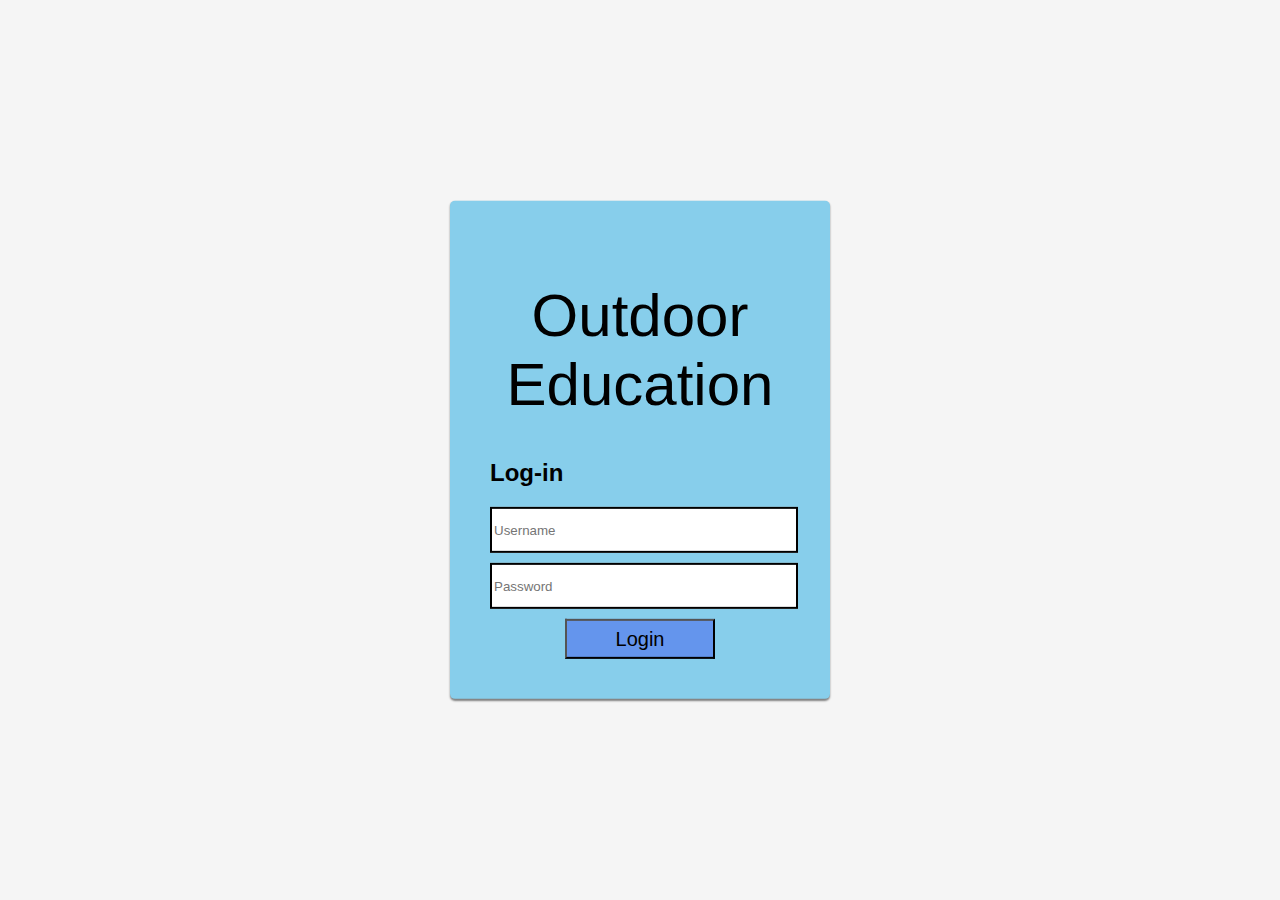
<file: index.html>
<!DOCTYPE html>
<html>
<head>
    <title>OEd Website</title>
    <link rel="stylesheet" href="database.css" type="text/css"/>
</head>
<body>
<div class="login-form">
    <h1>Outdoor Education</h1>
    <h2>Log-in</h2>
    <form action="login.php" method="POST">
        <input type="text" name="username" placeholder="Username"/>
        <input type="password" name="password" placeholder="Password"/>
        <input type="submit" name="Log in" value="Login"/>
    </form>

</div>


</body>
</html>
</file>
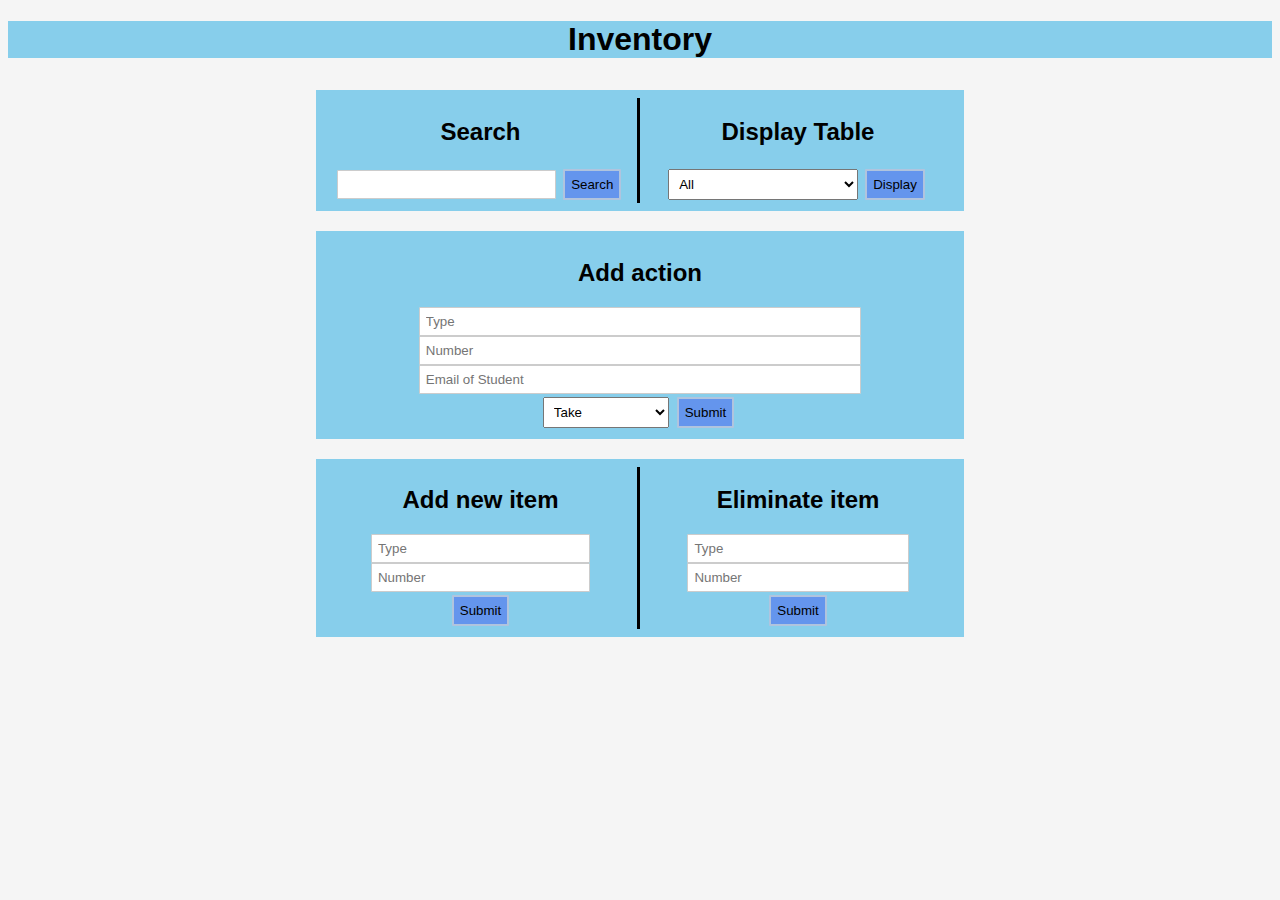
<file: Inventory.html>
<!DOCTYPE html>
<html>
<head>
	<title>
	</title>
	<link rel="stylesheet" type="text/css" href="style.css">
</head>
<body>
	<h1>Inventory</h1>
	<div class="general-container">
		<div class="container double">
			<div style="border-right-style: solid;">
				<h2>Search</h2>
	            <form action="search_inventory.php" method="get">
	                <input type="text" name="search2"/>
	                <input type="submit" name="submit_search" value="Search"/>
	            </form>
			</div>
			<div >
				<h2>Display Table</h2>
            	<form action="display_inventory.php" method="get">
	                <select style="width: 60%;" name="option">
	                <option>All</option>
	                <option>Borrowed items</option>
	                <option>Items in inventory</option>
	                </select>
	                <input type="submit" name="submit" value="Display"/>
            	</form>
			</div>
		</div>
		<div class="container">
			<h2>Add action</h2>
			    <form action="inventory_addAction.php" method="POST">
			        <input type="text" name="TypeOfItem" placeholder="Type"/>
			        <input type="number" name="NumberOfItem" placeholder="Number"/>
			        <input type="email" name="EmailStudent" placeholder="Email of Student"/>
			        <br>
			        <select name="action">
			            <option>Take</option>
			            <option>Return</option>
			        </select> 
			        <input type="submit" name="Submit" value="Submit"/>
			    </form>
		</div>
		<div class="container  double">
			<div  style="border-right-style: solid;">
				<h2>Add new item</h2>
				    <form action="inventory_add.php" method="POST">
				        <input type="text" name="NewItemType" placeholder="Type"/>
				        <input type="number" name="NewItemNumber" placeholder="Number"/> <br>
				        <input type="submit" name="submit" value="Submit"/>
				    </form>
			</div>
			<div class="test">
				<h2>Eliminate item</h2>
				    <form action="inventory_eliminate.php" method="POST">
				        <input type="text" name="ItemType" placeholder="Type"/>
				        <input type="number" name="ItemNumber" placeholder="Number"/> <br>
				        <input type="submit" name="Submit" value="Submit"/>
				    </form>
			</div>
		</div>

	</div>
</body>
</html>
</file>
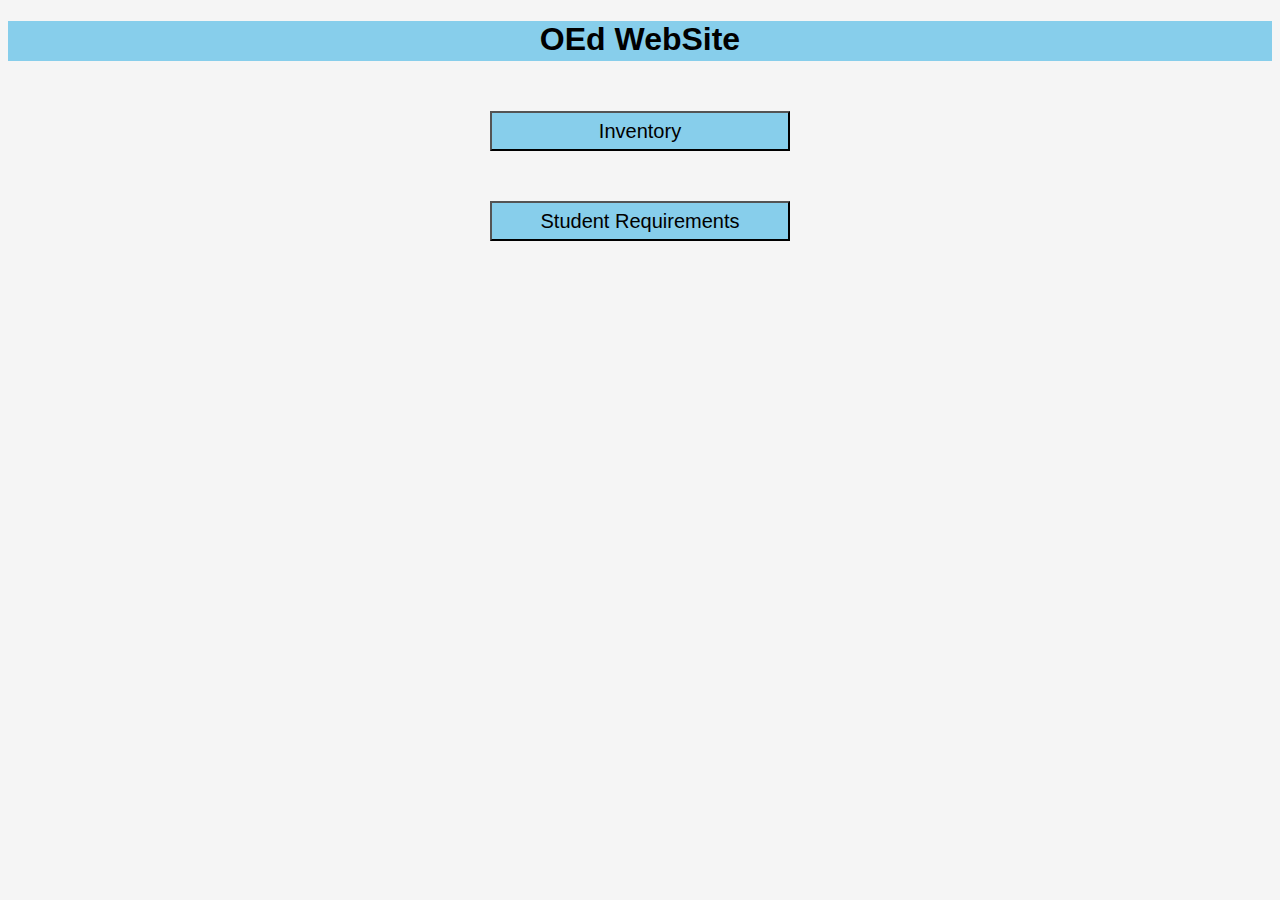
<file: main.html>
<!DOCTYPE html>
<html lang="en">
<head>
    <meta charset="UTF-8">
    <link rel="stylesheet" href="database.css" type="text/css"/>
</head>
<body>
<div class="titles">
    <h1>OEd WebSite</h1>
</div>

   <div class="main-page">

       <form action="Inventory.html" method="POST"/>
       <input type="submit" name="firstMain" value="Inventory"/>
       </form>
   </div>

   <div class="main-page">

<form action="student.php" method="POST"/>
<input type="submit" name="display_hikes" value="Student Requirements"/>
</form>

   </div>

</body>
</html>
</file>
<file: database.css>
body {
    background-color: whitesmoke;
    font-family: "Roboto", sans-serif;

}

.AddStudentInfo input[type=submit]{

    background-color: cornflowerblue;
    border-color: lightsteelblue;
    border-style: solid;
    border-radius: 1px;
    padding: 5px;

}

.AddStudentInfo [type=text],
.AddStudentInfo [type=date],
.AddStudentInfo [type=email],
.AddStudentInfo [type=number]{

    border: 1px #000 solid;
    border-radius: 3px;
    padding: 7px;
    margin: 3px;
    font-size: 15px;
}



.container {
    width: 500px;
    background-color: #87CEEB;
    overflow: hidden;
    box-shadow: #808080 0px 2px 2px;
    padding: 40px;
    border-radius: 5px;
    position: absolute;
    left: 50%;
    top: 60%;
    transform: translate(-50%, -50%);
    margin-top: 30px;

}


.main-page input[type=submit]{

    width: 300px;
    background-color: #87CEEB;
    height: 40px;
    padding: 5px;
    font-size: 20px;
    position: relative;
    margin: 0 auto;
    margin-top: 50px;
    display: block;
    text-align: center;



}
.titles {
    background-color: #87CEEB;
    text-align: center;
    height: 40px;
    margin-bottom: 10px;

}


.login-form {
    width: 300px;
    background-color: #87CEEB;
    overflow: hidden;
    box-shadow: #808080 0px 2px 2px;
    padding: 40px;
    border-radius: 5px;
    position: absolute;
    left: 50%;
    top: 50%;
    transform: translate(-50%, -50%);
}
.login-form h1,
.main h1 {
    font-weight: 100;
    text-align: center;
    font-size: 60px;
}
.login-form input[type=text],
.login-form input[type=password] {
    width: 100%;
    display: block;
    position: relative;
    height: 40px;
    border: 2px #000 solid;
    margin-bottom: 10px;
}
.login-form input[type=submit] {
    width: 50%;
    background-color: #6495ed;
    height: 40px;
    padding: 5px;
    font-size: 20px;
    position: relative;
    margin-left: auto;
    margin-right: auto;
    display: block;
}
.login-form div
.main div{
    position: center;
    width: 100%;
    display: block;
    font-size: 20px;
    padding: 20px;
}

table, th, td {
    border: 1px;
    border-color: black;
    border-style: solid;
}
</file>
<file: style.css>
body {
    background-color: whitesmoke;
    font-family: "Roboto", sans-serif;
 	text-align: center;
}

h1{
	
	background-color: #87CEEB;
	  
}
.container{
	background-color: #87CEEB;
	width: 50%;
	margin: 10px 100px 10px 100px;
	padding: 8px 8px 8px 8px;
	
	
}

.general-container{
	display: flex;
	flex-wrap: wrap;
	justify-content: center;


}

.double{
	display: grid;
	grid-template-columns: 50% 50%;

}

.general-container input[type=submit]{

    background-color: cornflowerblue;
    border-color: lightsteelblue;
    border-style: solid;
    border-radius: 1px;
    padding: 6px;
    margin: 3px;

}


.general-container [type=text],
.general-container [type=date],
.general-container [type=email],
.general-container [type=number]{
   	width: 70%;
    padding: 6px;
    border: 1px solid #ccc;
    border-radius: 1px;
    box-sizing: border-box;
    resize: vertical;
   }


 select{
 	width: 20%;
 	padding: 6px;
 	box-sizing: border-box;
    resize: vertical;
 }
</file>
